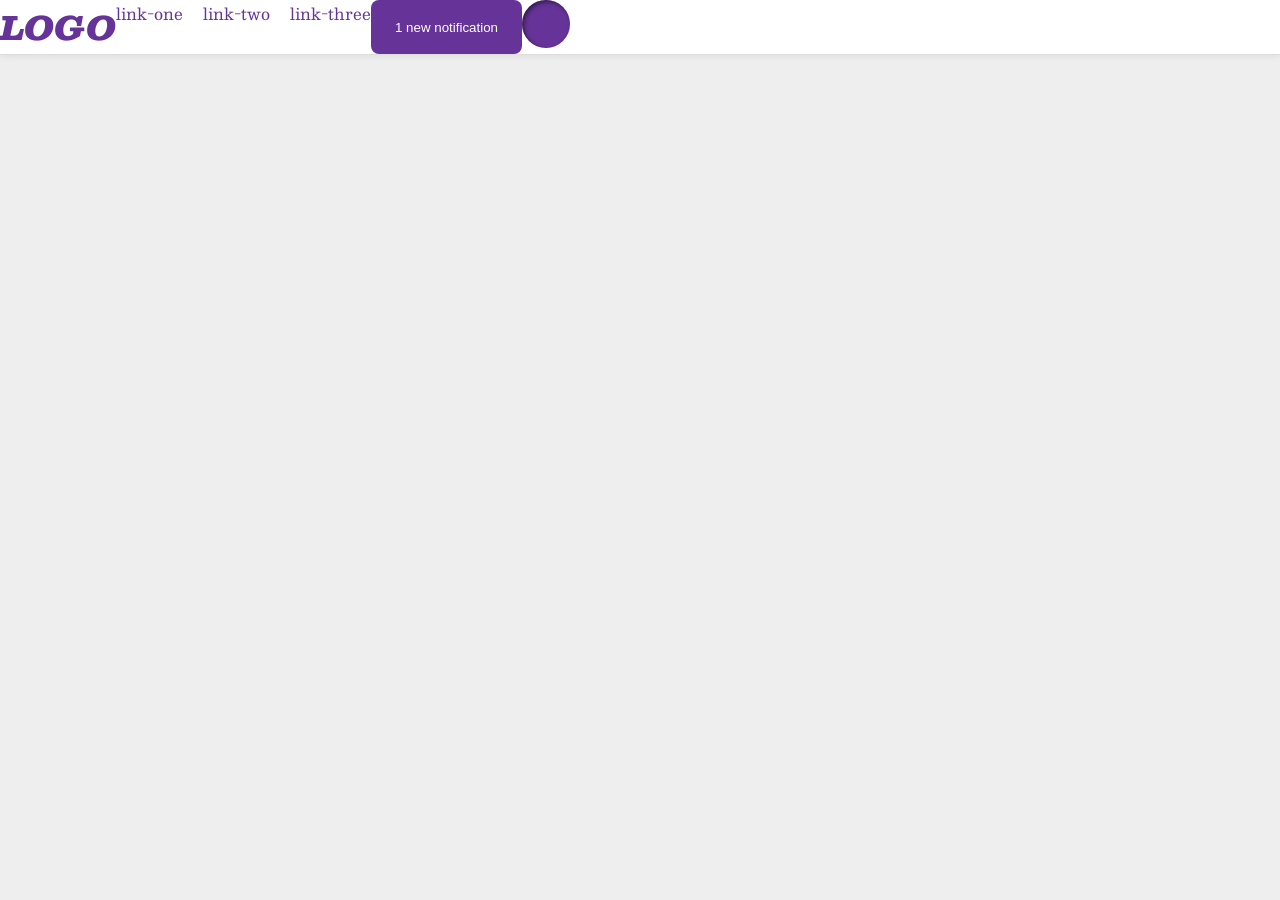
<file: foundations/flex/03-flex-header-2/index.html>
<!DOCTYPE html>
<html lang="en">
  <head>
    <meta charset="UTF-8">
    <meta http-equiv="X-UA-Compatible" content="IE=edge">
    <meta name="viewport" content="width=device-width, initial-scale=1.0">
    <title>Flex Header 2</title>
    <link rel="stylesheet" href="style.css">
  </head>
  <body>
    <div class="header">
      <div class="logo">
        LOGO
      </div>
      <ul class="links">
        <li><a href="https://google.com">link-one</a></li>
        <li><a href="https://google.com">link-two</a></li>
        <li><a href="https://google.com">link-three</a></li>
      </ul>
      <div class="notifications">
        <button >
        1 new notification
       </button>
       <div class="profile-image"></div>
      </div>
      
    </div>
  </body>
</html>
</file>
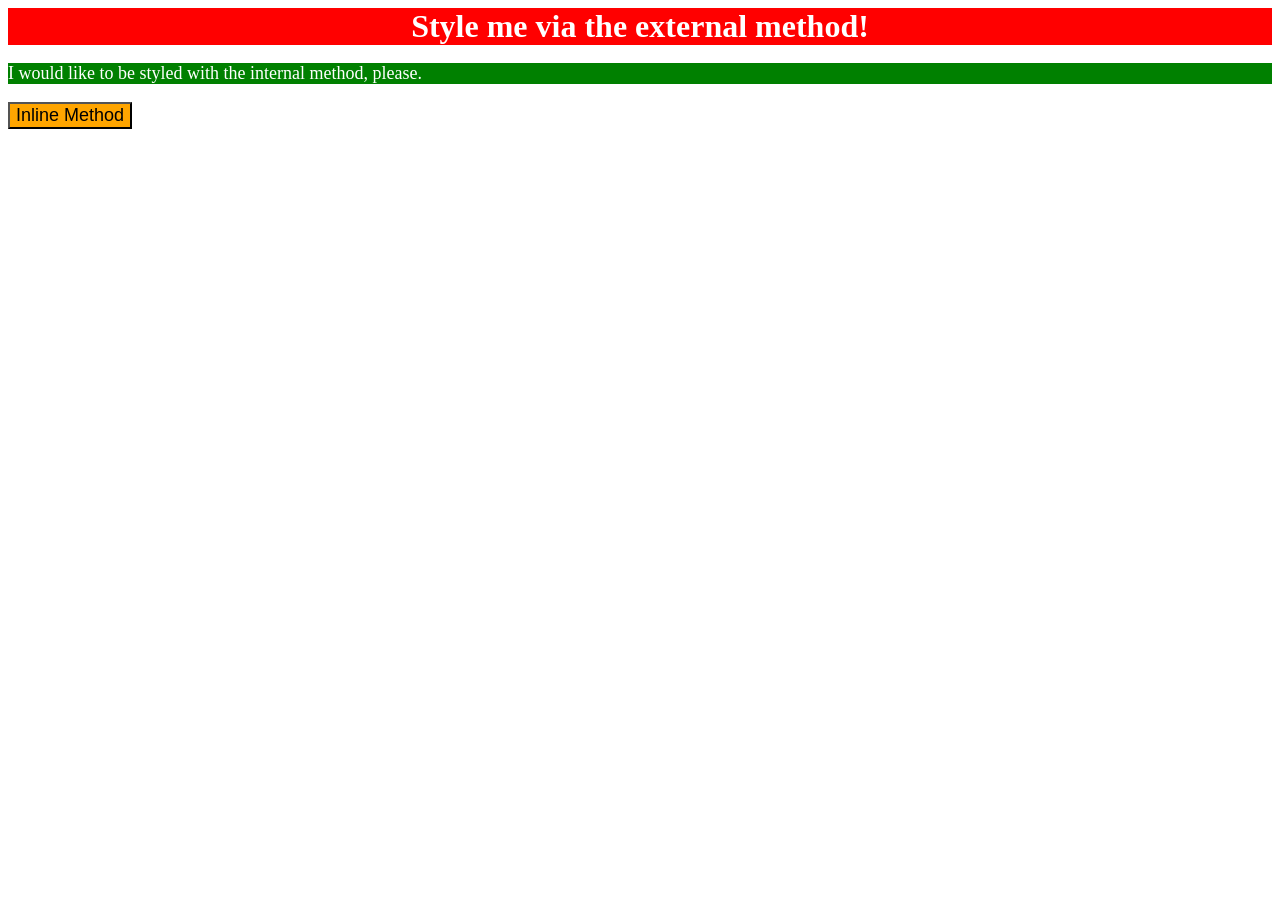
<file: foundations/intro-to-css/01-css-methods/index.html>
<!DOCTYPE html>
<html lang="en">
  <head>
        <link rel="stylesheet" href="style.css">
    <meta charset="UTF-8">
    <meta http-equiv="X-UA-Compatible" content="IE=edge">
    <meta name="viewport" content="width=device-width, initial-scale=1.0">
    <title>Methods for Adding CSS</title>
    <style>
      p{
        background-color: green;
        color: white;
        font-size: 18px;
      }
    </style>
  </head>
  <body>
    <div>Style me via the external method!</div>
    <p>I would like to be styled with the internal method, please.</p>
    <button style="background-color: orange; font-size: 18px;">Inline Method</button>
  </body>
</html>
</file>
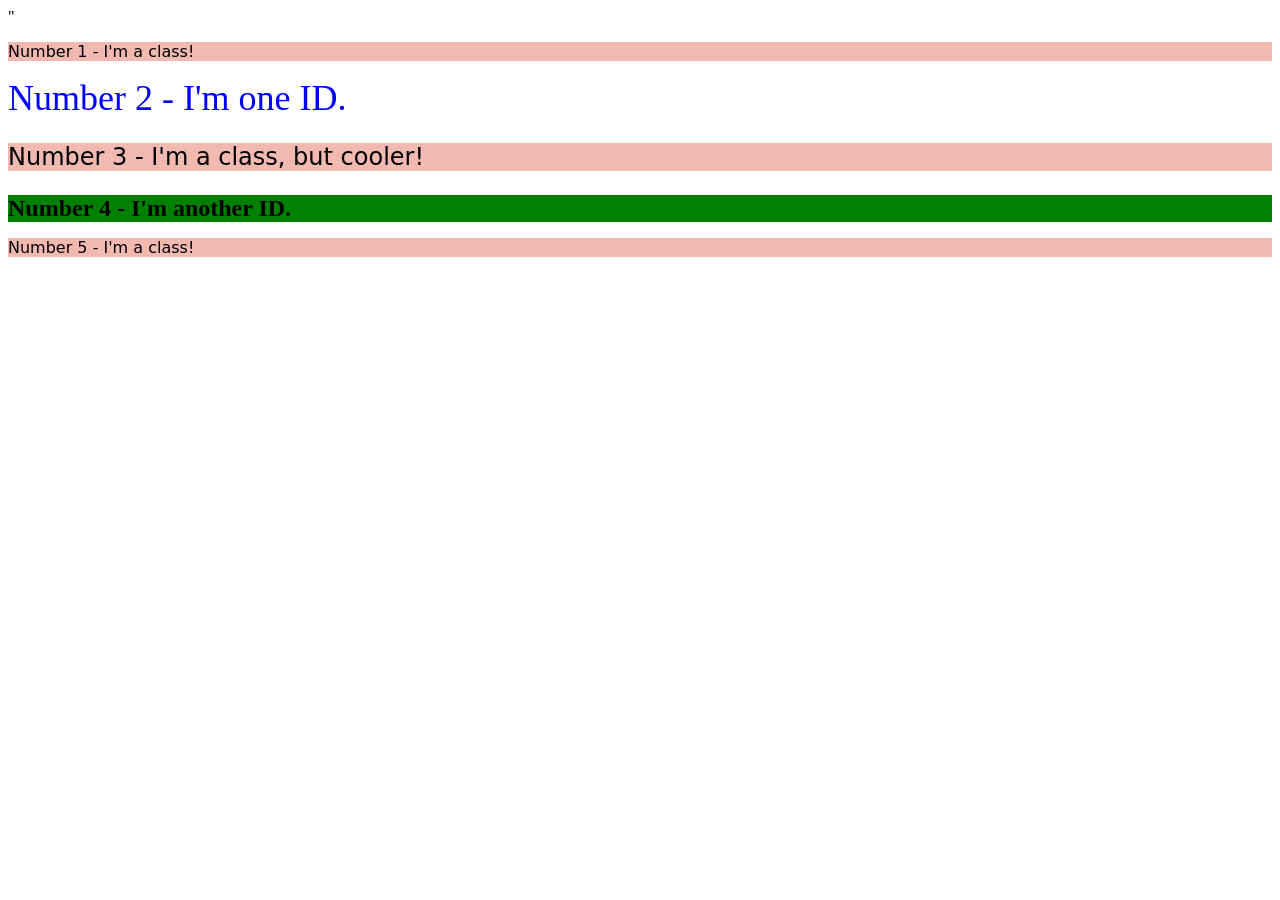
<file: foundations/intro-to-css/02-class-id-selectors/index.html>
<!DOCTYPE html>
<html lang="en">
  <head>"
    <link rel="stylesheet" href="style.css">
    <meta charset="UTF-8">
    <meta http-equiv="X-UA-Compatible" content="IE=edge">
    <meta name="viewport" content="width=device-width, initial-scale=1.0">
    <title>Class and ID Selectors</title>
    <link rel="stylesheet" href="style.css">
  </head>
  <body>
    <p class="odd">Number 1 - I'm a class!</p>
    <div id="numTwo">Number 2 - I'm one ID.</div>
    <p class="odd fontsize">Number 3 - I'm a class, but cooler!</p>
    <div id="numFour" class="fontsize">Number 4 - I'm another ID.</div>
    <p class="odd">Number 5 - I'm a class!</p>
  </body>
</html>
</file>
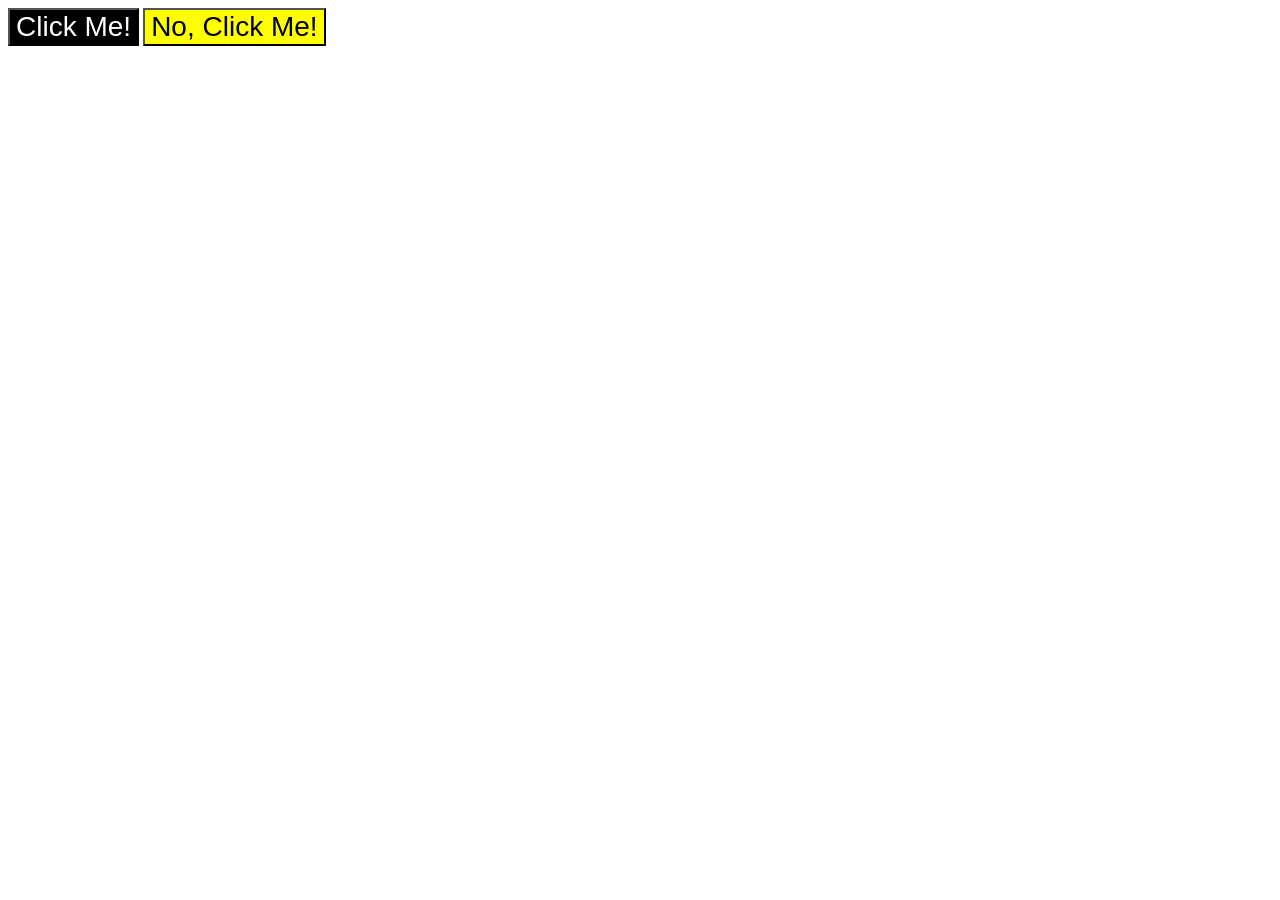
<file: foundations/intro-to-css/03-grouping-selectors/index.html>
<!DOCTYPE html>
<html lang="en">
  <head>
    <meta charset="UTF-8">
    <meta http-equiv="X-UA-Compatible" content="IE=edge">
    <meta name="viewport" content="width=device-width, initial-scale=1.0">
    <title>Grouping Selectors</title>
    <link rel="stylesheet" href="style.css">
  </head>
  <body>
    <button class="button1">Click Me!</button>
    <button class="button2">No, Click Me!</button>
  </body>
</html>
</file>
<file: foundations/flex/03-flex-header-2/style.css>
/* this is some magical font-importing.  
you'll learn about it later. */
@import url('https://fonts.googleapis.com/css2?family=Besley:ital,wght@0,400;1,900&display=swap');

body {
  margin: 0;
  background: #eee;
  font-family: Besley, serif;
}

.header {
  background: white;
  border-bottom: 1px solid #ddd;
  box-shadow: 0 0 8px rgba(0,0,0,.1);
  display: flex;
}

.profile-image {
  background: rebeccapurple;
  box-shadow: inset 2px 2px 4px rgba(0,0,0,.5);
  border-radius: 50%;
  width: 48px;
  height: 48px;
}

.logo {
  color: rebeccapurple;
  font-size: 32px;
  font-weight: 900;
  font-style: italic;
}

.notifications{

display: flex;
justify-content: center;

}

button {
  border: none;
  border-radius: 8px;
  background: rebeccapurple;
  color: white;
  padding: 8px 24px;
  
}

a {
  /* this removes the line under our links */
  text-decoration: none;
  color: rebeccapurple;
}

ul {
  list-style-type: none;
  display: flex;
  padding: 0;
  margin:0;
  gap:20px;
}
</file>
<file: foundations/intro-to-css/01-css-methods/style.css>
div {

    color: white ;
    background-color: red;
    font-size: 32px;
    font-weight: bold;
    text-align: center;
}
</file>
<file: foundations/intro-to-css/02-class-id-selectors/style.css>
/* Add CSS Styling */

.odd
{
background-color: #F2B9B1;
font-family: verdana, "DejaVu Sans", sans-serif; 
}

#numTwo
{
color: blue;
font-size: 36px
}

.fontsize
{
font-size: 24px;
}

#numFour
{
background-color: green;
font-weight: bold;
}
</file>
<file: foundations/intro-to-css/03-grouping-selectors/style.css>
/* Add CSS Styling */


.button1{

    background-color: black;
    color: white;
}


.button2{

    background-color: yellow;


}

.button1,
.button2{

    font-size: 28px;
    font-family: helvetica, 'times new roman', sans-serif;
}
</file>
